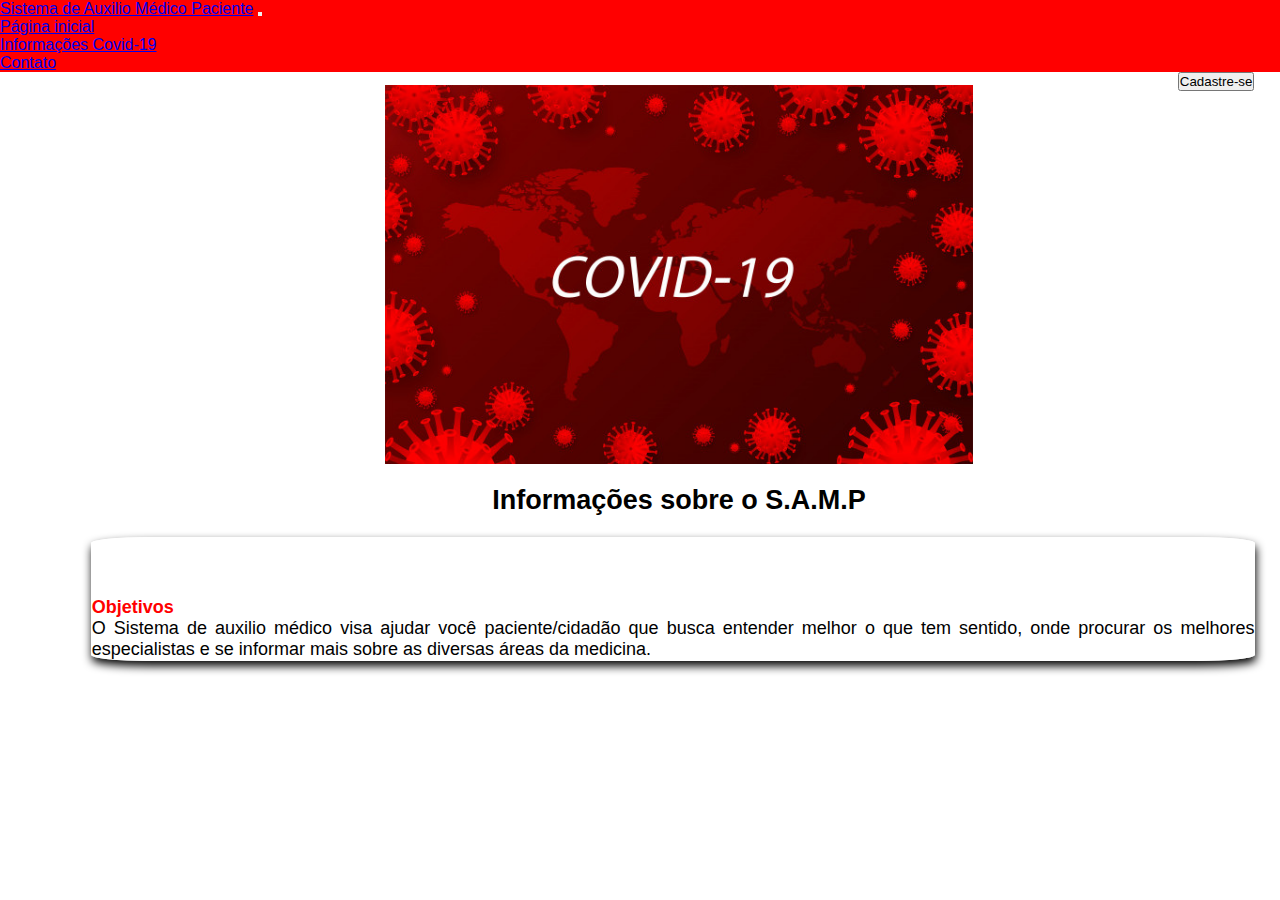
<file: S.A.M.P/html/index.html>
<!DOCTYPE html>
<html lang="pt-br">

<head>
	<title>Sistema de auxilio médico e paciente</title>
	<meta charset="utf-8">
	<script src="https://code.jquery.com/jquery-3.4.1.min.js"></script>
	<meta name="description" content="SISTEMA DE AUXILIO MEDICO PACIENTE">
	<meta name="keywords" content="Médico, paciente, facilidade,">
	<meta name="author" content="IFC">
	<meta http-equiv="refresh" content="300">
	<!-- Link do bootstrap -->
	<link href="https://cdn.jsdelivr.net/npm/bootstrap@5.1.1/dist/css/bootstrap.min.css" rel="stylesheet"
		integrity="sha384-F3w7mX95PdgyTmZZMECAngseQB83DfGTowi0iMjiWaeVhAn4FJkqJByhZMI3AhiU" crossorigin="anonymous">
	<script src="https://cdn.jsdelivr.net/npm/bootstrap@5.1.1/dist/js/bootstrap.bundle.min.js"
		integrity="sha384-/bQdsTh/da6pkI1MST/rWKFNjaCP5gBSY4sEBT38Q/9RBh9AH40zEOg7Hlq2THRZ"
		crossorigin="anonymous"></script>
	<!-- Link do jquerry -->
	<script src="https://code.jquery.com/jquery-3.6.0.min.js"
		integrity="sha256-/xUj+3OJU5yExlq6GSYGSHk7tPXikynS7ogEvDej/m4=" crossorigin="anonymous"></script>
	<!-- Icone de seguinga na aba -->
	<link rel="shortcut icon" type="image/x-icon" href="../img/covid-icone.png">
	<!-- Estilo padrão no site -->
	<link rel="stylesheet" type="text/css" href="../css/main.css">
	<!-- Estilo da página -->
	<link rel="stylesheet" type="text/css" href="../css/index.css">
	<!-- Link para o js -->
	<script src="../script/main.js"></script>
	<script src="../script/index.js"></script>
	<!-- Link para os icones -->
	<link href='https://unpkg.com/boxicons@2.0.9/css/boxicons.min.css' rel='stylesheet'>
</head>

<body>
	<nav class="navbar navbar-expand-lg navbar-dark ">
		<div class="container-fluid">
			<a class="navbar-brand" href="#">Sistema de Auxilio Médico Paciente</a>
			<button class="navbar-toggler" type="button" data-toggle="collapse" data-target="#navbarTogglerDemo02"
				aria-controls="navbarTogglerDemo02" aria-expanded="false" aria-label="Toggle navigation">
				<span class="navbar-toggler-icon"></span>
			</button>

			<div class="collapse navbar-collapse" id="navbarTogglerDemo02">
				<ul class="navbar-nav mr-auto mt-2 mt-lg-0">
					<li class="nav-item ">
						<a class="nav-link active" href="index.html">Página inicial</a>
					</li>
					<li class="nav-item">
						<a class="nav-link active" href="informacoes_covid.html">Informações Covid-19</a>
					</li>
					<li class="nav-item">
						<a class="nav-link" href="contato.html">Contato</a>
					</li>
				</ul>
				<div style="right: 2%;position: absolute;">
					<a href="cadastro.html"><button class="btn btn-outline-light ">Cadastre-se</button></a>
				</div>
			</div>
		</div>
	</nav>
	<!--Conteúdo página inicial-->
	<div class="estilo">
		<!--Imagem chamativa-->
		<img class="displayed" src="../img/img-home.jpg" alt="Imagem inicial">
		<br>
		<!--Informação sobre o conteúdo da página-->
		<h2>Informações sobre o S.A.M.P</h2><br>
		<!--Descrição do que o site faz-->
		<div class="container">
			<div class="row">
				<div class="col topico">
					<h4>Objetivos</h4>
					<p> O Sistema de auxilio médico visa ajudar você paciente/cidadão
						que busca entender melhor o que tem sentido, onde procurar os melhores especialistas
						e se informar mais sobre as diversas áreas da medicina.
					</p>
				</div>
				
			</div>
		</div>
		<br>
		

		

		<br>
	</div>
</body>

</html>
</file>
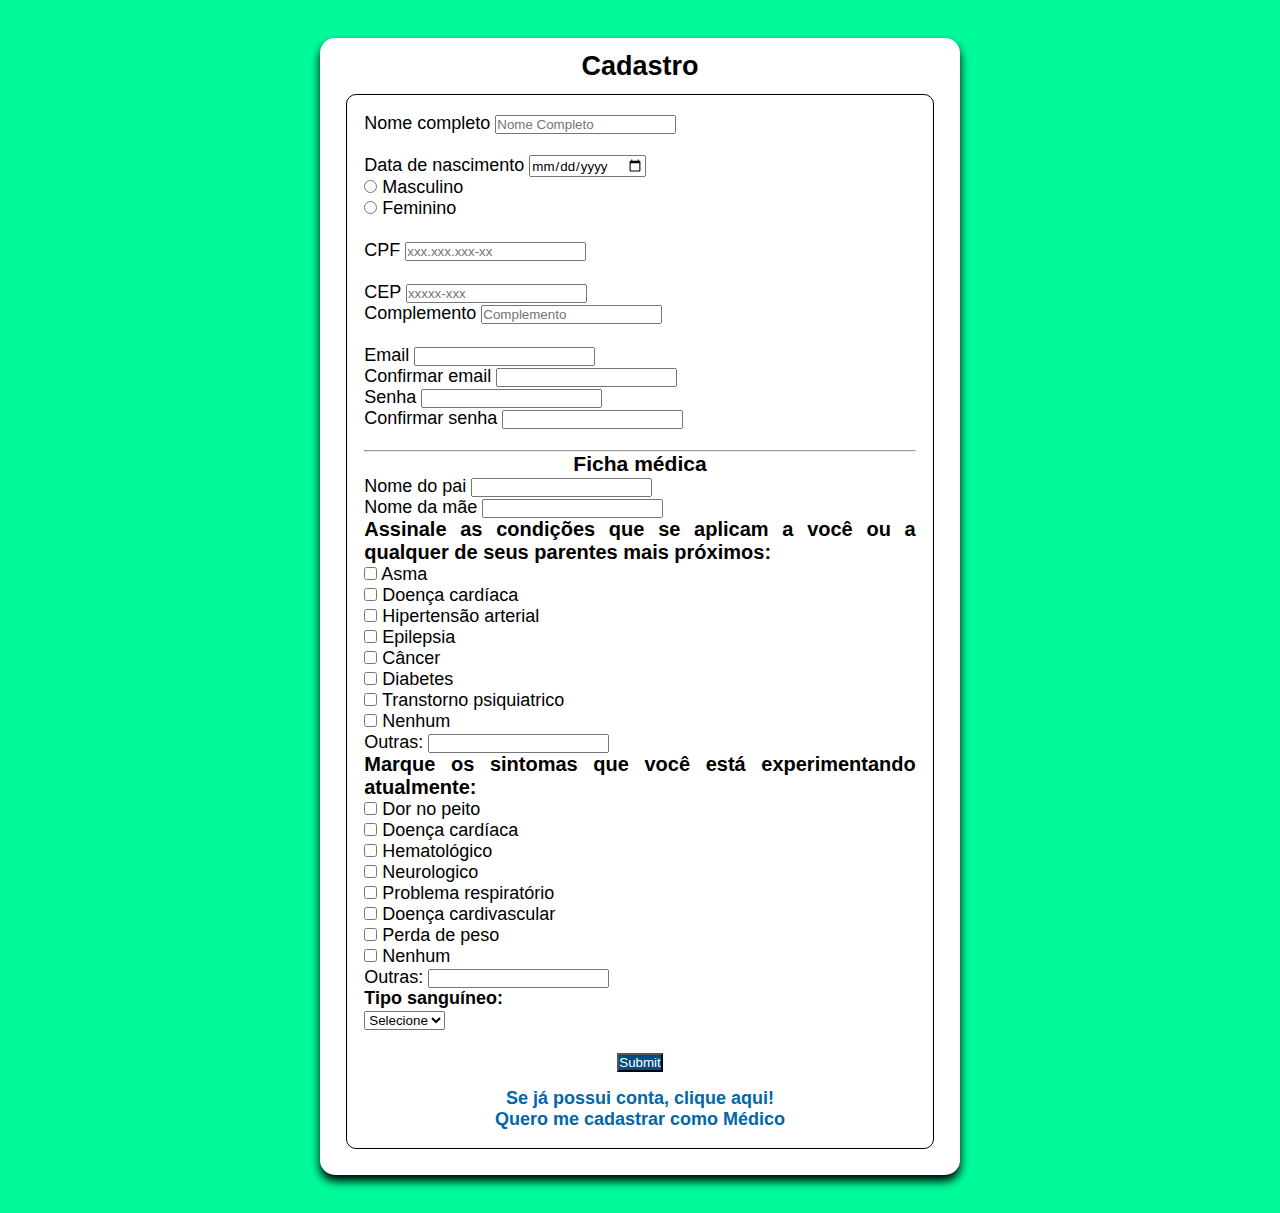
<file: S.A.M.P/html/cadastro.html>
<!DOCTYPE html>
<html lang="pt-br">

<head>
	<title>Cadastro Paciente</title>
	<meta charset="utf-8">
	<meta name="description" content="SISTEMA DE AUXILIO MEDICO PACIENTE">
	<meta name="keywords" content="Médico, paciente, facilidade,">
	<meta name="author" content="IFC">
	<meta http-equiv="refresh" content="300">
	<!-- Link do bootstrap -->
	<link href="https://cdn.jsdelivr.net/npm/bootstrap@5.0.2/dist/css/bootstrap.min.css" rel="stylesheet"
		integrity="sha384-EVSTQN3/azprG1Anm3QDgpJLIm9Nao0Yz1ztcQTwFspd3yD65VohhpuuCOmLASjC" crossorigin="anonymous">
	<script src="https://cdn.jsdelivr.net/npm/bootstrap@5.0.2/dist/js/bootstrap.bundle.min.js"
		integrity="sha384-MrcW6ZMFYlzcLA8Nl+NtUVF0sA7MsXsP1UyJoMp4YLEuNSfAP+JcXn/tWtIaxVXM"
		crossorigin="anonymous"></script>
	<!-- Link do jquerry -->
	<script src="https://code.jquery.com/jquery-3.6.0.min.js"
		integrity="sha256-/xUj+3OJU5yExlq6GSYGSHk7tPXikynS7ogEvDej/m4=" crossorigin="anonymous"></script>
	<!-- script do cadastro -->
	<script src="../script/cadastro.js"></script>
	<!-- Icone da página -->
	<link rel="shortcut icon" type="image/x-icon" href="../img/covid-icone.png">
	<!-- Estilo padrão -->
	<link rel="stylesheet" type="text/css" href="../css/main.css">
	<!-- Estilo único do cadastro -->
	<link rel="stylesheet" type="text/css" href="../css/cadastro.css">

</head>

<body class="fundo">
	<!-- Formulário de cadastro -->
	<div class="estilo-contato">
		<h2>Cadastro</h2>
		<!-- Inicio do formulário -->
		<!-- Classe que deixa bonito o sistema de validação -->
		<form id="meucadastro" autocomplete="off">
			<!-- Primeira Linha -->
			<div class="row">
				<!-- Input do nome -->
				<div class="input-group">
					<span class="input-group-text">Nome completo</span>
					<input type="text" name="NomeCompleto" class="form-control" id="inputNome"
						placeholder="Nome Completo" required>
				</div>
			</div>
			<br>
			<!-- Segunda linha -->
			<div class="row g-3">
				<!-- Primeira coluna -->
				<div class="col-7" style="margin-right: 6%;">
					<!-- Input da data de nascimento -->
					<div class="input-group">
						<span class="input-group-text">Data de nascimento</span>
						<input type="date" name="DtNascimento" class="form-control" required id="inputData">
					</div>
				</div>
				<!-- Segunda coluna -->
				<div class="col">
					<!-- Radios para escolher o genero da pessoa -->
					<div class="form-check form-check-inline">
						<input class="form-check-input" type="radio" name="genero" id="GeneroMasculino" value="M"
							required>
						<label class="form-check-label" for="GeneroMasculino">Masculino</label>
					</div>
					<div class="form-check form-check-inline">
						<input class="form-check-input" type="radio" name="genero" id="GeneroFeminino" value="F"
							required>
						<label class="form-check-label" for="GeneroFeminino">Feminino</label>
					</div>
				</div>
			</div>
			<br>
			<!-- Terceira linha -->
			<div class="row g-3">
				<!-- Primeira coluna -->
				<div class="col">
					<!-- Input do CPF -->
					<div class="input-group">
						<span class="input-group-text">CPF</span>
						<input type="text" name="cpf" aria-label="cpf" class="form-control" placeholder="xxx.xxx.xxx-xx"
							id="inputCpf" minlength="14" maxlength="14" required>
					</div>
					<span class="invalido invisivel" id="CpfErrado" style="margin-left: 0.5%;">CPF já está em uso</span>
				</div>
			</div>
			<br>
			<!-- Quarta linha -->
			<div class="row g-3">
				<!-- Primeira coluna -->
				<div class="col">
					<!-- Input do CEP -->
					<div class="input-group">
						<span class="input-group-text">CEP</span>
						<input type="text" class="form-control" id="inputCep" placeholder="xxxxx-xxx" minlength="9"
							maxlength="9" required>
					</div>
				</div>
				<!-- Segunda coluna -->
				<div class="col">
					<!-- Input do Complemento -->
					<div class="input-group">
						<span class="input-group-text">Complemento</span>
						<input type="text" class="form-control" id="inputComplemento" placeholder="Complemento">
					</div>
				</div>
			</div>
			<br>
			<!-- Quinta linha -->
			<div class="row g-3">
				<!-- Input do email -->
				<div class="col">
					<label for="inputEmail" class="form-label">Email</label>
					<input type="email" class="form-control" id="inputEmail" required>
				</div>
				<!-- Confirmação de email -->
				<div class="col">
					<label for="inputConfirEmail" class="form-label">Confirmar email</label>
					<input type="email" class="form-control" id="inputConfirEmail" required>
					<span class="invalido invisivel" id="EmailErrado">Email discordante</span>
				</div>
			</div>
			<!-- Sexta linha -->
			<div class="row g-3">
				<!-- Input de senha -->
				<div class="col">
					<label for="inputSenha" class="form-label">Senha</label>
					<input type="password" class="form-control" id="inputSenha" minlength="8" maxlength="18" required>
				</div>
				<!-- Confirmação de senha -->
				<div class="col">
					<label for="inputConfirSenha" class="form-label">Confirmar senha</label>
					<input type="password" class="form-control" id="inputConfirSenha" required>
					<span class="invalido invisivel" id="SenhaErrada">Senha discordante</span>
				</div>
			</div>
			<br>
			<!-- Ficha médica cadastral -->
			<hr>	
			<div class="row">
				<div class="col" style="text-align: center;">
					<h3>
						Ficha médica
					</h3>
				</div>
				<div class="row g-3">
					<!-- Nome do pai -->
					<div class="col">
						<label for="inputPai" class="form-label">Nome do pai</label>
						<input type="text" class="form-control" id="InputPai" >
					</div>
					<!-- Nome da mãe -->
					<div class="col">
						<label for="inputMãe" class="form-label">Nome da mãe</label>
						<input type="text" class="form-control" id="InputMae">
						<br>
					</div>

				</div>

				<form>
					<div class="row">
						<h5 style="font-size: 20px;">
							Assinale as condições que se aplicam a você ou a qualquer de seus parentes mais próximos:
						</h5>
						<div class="col">
							<input type="checkbox" id="Asma" name="Doenca" value="Asma">
							<label for="subscribeNews">Asma</label>
							<br>
							<input type="checkbox" id="Doença cardíaca" name="Doenca" value="Doença Cardíaca">
							<label for="subscribeNews">Doença cardíaca</label>
							<br>
							<input type="checkbox" id="Hipertensão arterial" name="Doenca" value="Hipertensão Arterial">
							<label for="subscribeNews">Hipertensão arterial</label>
							<br>
							<input type="checkbox" id="Epilepsia" name="Doenca" value="Epilepsia">
							<label for="subscribeNews">Epilepsia</label>
						</div>
						<div class="col">
							<input type="checkbox" id="Cancer" name="Doenca" value="Cancer">
							<label for="subscribeNews">Câncer</label>
							<br>
							<input type="checkbox" id="Diabete" name="Doenca" value="Diabete">
							<label for="subscribeNews">Diabetes</label>
							<br>
							<input type="checkbox" id="Transtorno psiquiatrico" name="Doenca" value="Transtorno Psiquiatrico">
							<label for="subscribeNews">Transtorno psiquiatrico</label>
							<br>
							<input type="checkbox" id="Nenhum" name="Doenca" value="Nenhum">
							<label for="subscribeNews">Nenhum</label>
							<br>
							<div class="input-group">
								<span class="input-group-text">Outras: </span>
								<input type="text" name="Doenca" class="form-control">
							</div>

						</div>
					</div>
					<div class="row">
						<h5 style="font-size: 20px;">
							Marque os sintomas que você está experimentando atualmente:
						</h5>
						<div class="col">
							<input type="checkbox" id="DorNoPeito" name="Sintomas" value="DorNoPeito">
							<label for="subscribeNews">Dor no peito</label>
							<br>
							<input type="checkbox" id="DoencaCardiaca" name="Sintomas" value="DoencaCardiaca">
							<label for="subscribeNews">Doença cardíaca</label>
							<br>
							<input type="checkbox" id="Hematologico" name="Sintomas" value="Hematologico">
							<label for="subscribeNews">Hematológico</label>
							<br>
							<input type="checkbox" id="Neurologico" name="Sintomas" value="Neutrologico">
							<label for="subscribeNews">Neurologico</label>
						</div>
						<div class="col">
							<input type="checkbox" id="ProblemaRespiratorio" name="Sintomas" value="ProblemaRespiratorio">
							<label for="subscribeNews">Problema respiratório</label>
							<br>
							<input type="checkbox" id="DoencaCardio" name="Sintomas" value="DoencaCardio">
							<label for="subscribeNews">Doença cardivascular</label>
							<br>
							<input type="checkbox" id="PerdaDePeso" name="Sintomas" value="PerdaDePeso">
							<label for="subscribeNews">Perda de peso</label>
							<br>
							<input type="checkbox" id="Nenhum" name="Sintomas" value="Nenhum">
							<label for="subscribeNews">Nenhum</label>
							<br>
							<div class="input-group">
								<span class="input-group-text">Outras: </span>
								<input type="text" name="Sintomas" class="form-control" id="inputNome">
							</div>
						</div>
					</div>
					<div class="row">
						<div class="col">
							<label><b>Tipo sanguíneo:</b></label>
							<br>
							<select class="form-select" aria-label="Disabled select example" Id = "Tipo_Sanguineo">
								<option value="none">Selecione</option>
								<option value="a+">A+</option>
								<option value="a-">A-</option>
								<option value="b+">B+</option>
								<option value="b-">B-</option>
								<option value="ab+">AB+</option>
								<option value="ab-">AB-</option>
								<option value="o+">O+</option>
								<option value="o-">O-</option>
							</select>
						</div>

				</form>
			</div>
			<br>
			<!--Opção de fazer login se já for cadastrado-->
			<div class="row g-3">
				<div style="text-align: center;">
					<input type="submit" class="btn btn-site" id="verificacao" style="margin-bottom: 3%;">
					<p><a href="index.html">se já possui conta, clique aqui!</a></p>
					<p><a href="cadastro_medico.html">Quero me cadastrar como Médico</a></p>
				</div>
			</div>
		</form>
	</div>
</body>

</html>
</file>
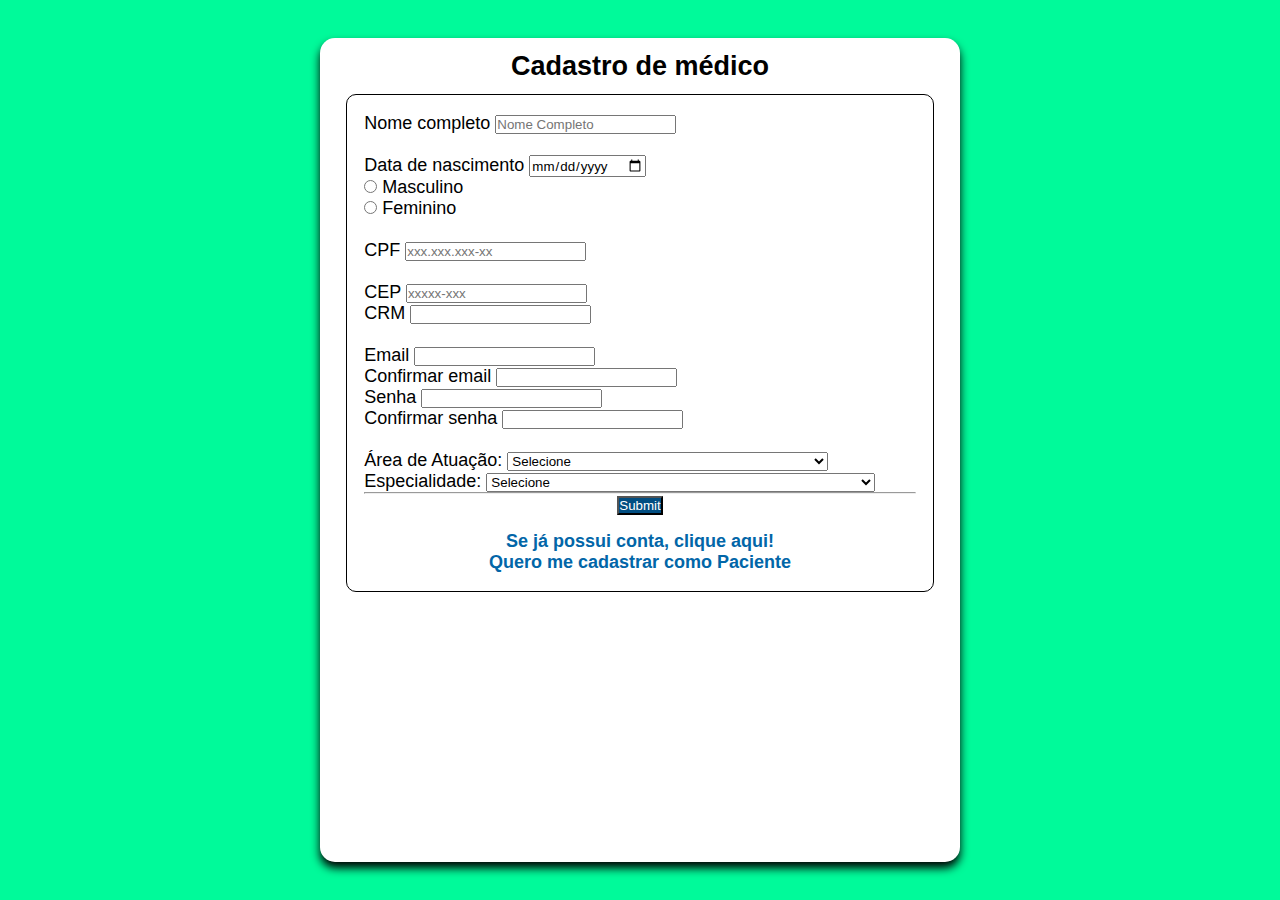
<file: S.A.M.P/html/cadastro_medico.html>
<!DOCTYPE html>
<html lang="pt-br">

<head>
	<title>Cadastro Médico</title>
	<meta charset="utf-8">
	<meta name="description" content="SISTEMA DE AUXILIO MEDICO PACIENTE">
	<meta name="keywords" content="Médico, paciente, facilidade,">
	<meta name="author" content="IFC">
	<meta http-equiv="refresh" content="300">
	<!-- Link do bootstrap -->
	<link href="https://cdn.jsdelivr.net/npm/bootstrap@5.0.2/dist/css/bootstrap.min.css" rel="stylesheet"
		integrity="sha384-EVSTQN3/azprG1Anm3QDgpJLIm9Nao0Yz1ztcQTwFspd3yD65VohhpuuCOmLASjC" crossorigin="anonymous">
	<script src="https://cdn.jsdelivr.net/npm/bootstrap@5.0.2/dist/js/bootstrap.bundle.min.js"
		integrity="sha384-MrcW6ZMFYlzcLA8Nl+NtUVF0sA7MsXsP1UyJoMp4YLEuNSfAP+JcXn/tWtIaxVXM"
		crossorigin="anonymous"></script>
	<!-- Link do jquerry -->
	<script src="https://code.jquery.com/jquery-3.6.0.min.js"
		integrity="sha256-/xUj+3OJU5yExlq6GSYGSHk7tPXikynS7ogEvDej/m4=" crossorigin="anonymous"></script>
	<!-- script do cadastro -->
	<script src="../script/cadastro_med.js"></script>
	<!-- Icone da página -->
	<link rel="shortcut icon" type="image/x-icon" href="../img/covid-icone.png">
	<!-- Estilo padrão -->
	<link rel="stylesheet" type="text/css" href="../css/main.css">
	<!-- Estilo único do cadastro -->
	<link rel="stylesheet" type="text/css" href="../css/cadastro.css">

</head>

<body class="fundo">
	<!-- Formulário de cadastro -->
	<div class="estilo-contato">
		<h2>Cadastro de médico</h2>
		<!-- Inicio do formulário -->
		<!-- Classe que deixa bonito o sistema de validação -->
		<form id="meucadastro" autocomplete="off">
			<!-- Primeira Linha -->
			<div class="row">
				<!-- Input do nome -->
				<div class="input-group">
					<span class="input-group-text">Nome completo</span>
					<input type="text" name="NomeCompleto" class="form-control" id="inputNome"
						placeholder="Nome Completo" required>
				</div>
			</div>
			<br>
			<!-- Segunda linha -->
			<div class="row g-3">
				<!-- Primeira coluna -->
				<div class="col-7" style="margin-right: 6%;">
					<!-- Input da data de nascimento -->
					<div class="input-group">
						<span class="input-group-text">Data de nascimento</span>
						<input type="date" name="DtNascimento" class="form-control" required id="inputData">
					</div>
				</div>
				<!-- Segunda coluna -->
				<div class="col">
					<!-- Radios para escolher o genero da pessoa -->
					<div class="form-check form-check-inline">
						<input class="form-check-input" type="radio" name="genero" id="GeneroMasculino" value="M"
							required>
						<label class="form-check-label" for="GeneroMasculino">Masculino</label>
					</div>
					<div class="form-check form-check-inline">
						<input class="form-check-input" type="radio" name="genero" id="GeneroFeminino" value="F"
							required>
						<label class="form-check-label" for="GeneroFeminino">Feminino</label>
					</div>
				</div>
			</div>
			<br>
			<!-- Terceira linha -->
			<div class="row g-3">
				<!-- Primeira coluna -->
				<div class="col">
					<!-- Input do CPF -->
					<div class="input-group">
						<span class="input-group-text">CPF</span>
						<input type="text" name="cpf" aria-label="cpf" class="form-control" placeholder="xxx.xxx.xxx-xx"
							id="inputCpf" minlength="14" maxlength="14" required>
					</div>
					<span class="invalido invisivel" id="CpfErrado" style="margin-left: 0.5%;">CPF já está em uso</span>
				</div>
			</div>
			<br>
			<!-- Quarta linha -->
			<div class="row g-3">
				<!-- Primeira coluna -->
				<div class="col">
					<!-- Input do CEP -->
					<div class="input-group">
						<span class="input-group-text">CEP</span>
						<input type="text" class="form-control" id="inputCep" placeholder="xxxxx-xxx" minlength="9"
							maxlength="9" required>
					</div>
				</div>
				<!-- Segunda coluna -->
				<div class="col">
					<!-- Input do CRM -->
					<div class="input-group">
						<span class="input-group-text">CRM</span>
						<input type="text" class="form-control" id="inputCRM">
					</div>
				</div>
			</div>
			<br>

			<!-- Quinta linha -->
			<div class="row g-3">
				<!-- Input do email -->
				<div class="col">
					<label for="inputEmail" class="form-label">Email</label>
					<input type="email" class="form-control" id="inputEmail" required>
				</div>
				<!-- Confirmação de email -->
				<div class="col">
					<label for="inputConfirEmail" class="form-label">Confirmar email</label>
					<input type="email" class="form-control" id="inputConfirEmail" required>
					<span class="invalido invisivel" id="EmailErrado">Email discordante</span>
				</div>
			</div>
			<!-- Sexta linha -->
			<div class="row g-3">
				<!-- Input de senha -->
				<div class="col">
					<label for="inputSenha" class="form-label">Senha</label>
					<input type="password" class="form-control" id="inputSenha" minlength="8" maxlength="18" required>
				</div>
				<!-- Confirmação de senha -->
				<div class="col">
					<label for="inputConfirSenha" class="form-label">Confirmar senha</label>
					<input type="password" class="form-control" id="inputConfirSenha" required>
					<span class="invalido invisivel" id="SenhaErrada">Senha discordante</span>
				</div>
			</div>
			<br>
			<div class="row">
				<div class="col">
					<label>Área de Atuação: </label>
					<select class="form-select" aria-label="Disabled select example" id = "Area_Atuacao">
						<option value="">Selecione</option>
						<option value="2">Administração Hospitalar</option>
						<option value="1">Administração em Saúde</option>
						<option value="81">Adolescência</option>
						<option value="3">Alergia e Imunologia Pediátrica</option>
						<option value="4">Andrologia</option>
						<option value="66">Angiorradiologia e Cirurgia Endovascular</option>
						<option value="63">Atendimento ao Queimado</option>
						<option value="75">Biologia Molecular</option>
						<option value="76">Bioquímica</option>
						<option value="5">Cardiologia Pediátrica</option>
						<option value="104">Cirurgia Bariátrica</option>
						<option value="6">Cirurgia Crânio-Maxilo-Facial</option>
						<option value="9">Cirurgia Dermatológica</option>
						<option value="15">Cirurgia Oncológica</option>
						<option value="16">Cirurgia Videolaparoscópica</option>
						<option value="8">Cirurgia da Coluna</option>
						<option value="7">Cirurgia da Mão</option>
						<option value="74">Cirurgia de Cabeça e Pescoço</option>
						<option value="10">Cirurgia do Joelho</option>
						<option value="11">Cirurgia do Ombro</option>
						<option value="12">Cirurgia do Pé</option>
						<option value="13">Cirurgia do Quadril</option>
						<option value="14">Cirurgia do Trauma</option>
						<option value="17">Citopatologia</option>
						<option value="18">Colonoscopia</option>
						<option value="19">Cosmiatria</option>
						<option value="20">Densitometria Óssea</option>
						<option value="21">Dor</option>
						<option value="22">Ecocardiografia</option>
						<option value="82">Ecocardiografia Pediátrica</option>
						<option value="67">Ecografia Vascular com DOPPLER</option>
						<option value="78">Eletrencefalografia</option>
						<option value="68">Eletrofisiologia Clínica Invasiva</option>
						<option value="77">Eletroneuromiografia</option>
						<option value="106">Emergência Pediátrica</option>
						<option value="23">Endocrinologia Pediátrica</option>
						<option value="24">Endoscopia Digestiva</option>
						<option value="69">Endoscopia Ginecológica</option>
						<option value="25">Endoscopia Respiratória</option>
						<option value="26">Epidemiologia</option>
						<option value="70">Ergometria</option>
						<option value="107">Estimulação Cardíaca Eletrônica Implantável</option>
						<option value="27">Foniatria</option>
						<option value="28">Gastroenterologia Pediátrica</option>
						<option value="29">Hansenologia</option>
						<option value="30">Hematologia e Hemoterapia Pediátrica</option>
						<option value="31">Hemodinâmica e Cardiologia Intervencionista</option>
						<option value="83">Hemodinâmica/Cardiol. Intervencionista Pediátrica</option>
						<option value="32">Hepatologia</option>
						<option value="84">Histeroscopia</option>
						<option value="33">Histopatologia</option>
						<option value="34">Infectologia Hospitalar</option>
						<option value="35">Infectologia Pediátrica</option>
						<option value="85">Laparoscopia</option>
						<option value="86">Mamografia</option>
						<option value="91">Medicina Aeroespacial</option>
						<option value="37">Medicina Fetal</option>
						<option value="38">Medicina Intensiva Neonatal</option>
						<option value="39">Medicina Intensiva Pediátrica</option>
						<option value="101">Medicina Paliativa</option>
						<option value="40">Medicina Sanitária</option>
						<option value="102">Medicina Tropical</option>
						<option value="71">Medicina de Urgência</option>
						<option value="36">Medicina do Adolescente</option>
						<option value="100">Medicina do Sono</option>
						<option value="41">Nefrologia Pediátrica</option>
						<option value="42">Neonatologia</option>
						<option value="43">Neurofisiologia Clínica</option>
						<option value="44">Neurologia Pediátrica</option>
						<option value="45">Neurorradiologia</option>
						<option value="87">Neurorradiologia Diagnóstica</option>
						<option value="88">Neurorradiologia Terapêutica</option>
						<option value="46">Nutrição Parenteral e Enteral</option>
						<option value="72">Nutrição Parenteral e Enteral Pediátrica</option>
						<option value="47">Nutrologia Pediátrica</option>
						<option value="48">Oncologia Clínica</option>
						<option value="49">Oncologia Pediátrica</option>
						<option value="50">Ortopedia Pediátrica</option>
						<option value="51">Pediatria Preventiva e Social</option>
						<option value="92">Perícia Médica</option>
						<option value="52">Pneumologia Pediátrica</option>
						<option value="80">Polissonografia</option>
						<option value="79">Potenciais Evocados</option>
						<option value="53">Psicogeriatria</option>
						<option value="54">Psicoterapia</option>
						<option value="56">Psiquiatria Forense</option>
						<option value="55">Psiquiatria da Infância e da Adolescência</option>
						<option value="57">Radiologia Intervencionista e Angiorradiologia</option>
						<option value="105">Reprodução Assistida</option>
						<option value="58">Reprodução Humana</option>
						<option value="59">Ressonância Magnética</option>
						<option value="60">Reumatologia Pediátrica</option>
						<option value="62">Sexologia</option>
						<option value="103">Toxicologia Médica</option>
						<option value="90">Transplante de medula óssea</option>
						<option value="89">Tratamento da Dor</option>
						<option value="64">Ultrassonografia</option>
						<option value="73">Ultrassonografia Geral</option>
						<option value="65">Ultrassonografia em ginecologia e obstetrícia</option>
					</select>
				</div>
				<div class="col">
					<label>Especialidade: </label>
					<select class="form-select" aria-label="Disabled select example" id = "Especialidade">
						<option value="">Selecione</option>
						<option value="66">ACUPUNTURA</option>
						<option value="97">ADMINISTRAÇÃO EM SAÚDE</option>
						<option value="1">ADMINISTRAÇÃO HOSPITALAR</option>
						<option value="2">ALERGIA E IMUNOLOGIA</option>
						<option value="98">ALERGIA E IMUNOPATOLOGIA</option>
						<option value="84">ANATOMIA PATOLÓGICA</option>
						<option value="3">ANESTESIOLOGIA</option>
						<option value="4">ANGIOLOGIA</option>
						<option value="67">ANGIOLOGIA E CIRURGIA VASCULAR</option>
						<option value="5">BRONCOESOFAGOLOGIA</option>
						<option value="6">CANCEROLOGIA</option>
						<option value="80">CANCEROLOGIA/CANCEROLOGIA CIRÚRGICA</option>
						<option value="81">CANCEROLOGIA/CANCEROLOGIA PEDIÁTRICA</option>
						<option value="7">CARDIOLOGIA</option>
						<option value="8">CIRURGIA CARDIOVASCULAR</option>
						<option value="10">CIRURGIA DA MÃO</option>
						<option value="9">CIRURGIA DE CABEÇA E PESCOÇO</option>
						<option value="99">CIRURGIA DIGESTIVA</option>
						<option value="11">CIRURGIA DO APARELHO DIGESTIVO</option>
						<option value="85">CIRURGIA DO TRAUMA</option>
						<option value="86">CIRURGIA GASTROENTEROLÓGICA</option>
						<option value="12">CIRURGIA GERAL</option>
						<option value="87">CIRURGIA ONCOLÓGICA</option>
						<option value="13">CIRURGIA PEDIÁTRICA</option>
						<option value="14">CIRURGIA PLÁSTICA</option>
						<option value="15">CIRURGIA TORÁCICA</option>
						<option value="110">CIRURGIA TORÁXICA</option>
						<option value="16">CIRURGIA VASCULAR</option>
						<option value="88">CIRURGIA VASCULAR PERIFÉRICA</option>
						<option value="17">CITOPATOLOGIA</option>
						<option value="68">CLÍNICA MÉDICA</option>
						<option value="69">COLOPROCTOLOGIA</option>
						<option value="260">DENSITOMETRIA ÓSSEA</option>
						<option value="18">DERMATOLOGIA</option>
						<option value="83">DIAGNÓSTICO POR IMAGEM</option>
						<option value="89">DOENÇAS INFECCIOSAS E PARASITÁRIAS</option>
						<option value="19">ELETROENCEFALOGRAFIA</option>
						<option value="70">ENDOCRINOLOGIA</option>
						<option value="20">ENDOCRINOLOGIA E METABOLOGIA</option>
						<option value="82">ENDOSCOPIA</option>
						<option value="21">ENDOSCOPIA DIGESTIVA</option>
						<option value="109">ENDOSCOPIA PERORAL</option>
						<option value="101">ENDOSCOPIA PERORAL VIAS AÉREAS</option>
						<option value="22">FISIATRIA</option>
						<option value="23">FONIATRIA</option>
						<option value="24">GASTROENTEROLOGIA</option>
						<option value="25">GENÉTICA CLÍNICA</option>
						<option value="108">GENÉTICA LABORATORIAL</option>
						<option value="71">GENÉTICA MÉDICA</option>
						<option value="26">GERIATRIA</option>
						<option value="90">GERIATRIA E GERONTOLOGIA</option>
						<option value="27">GINECOLOGIA</option>
						<option value="72">GINECOLOGIA E OBSTETRÍCIA</option>
						<option value="28">HANSENOLOGIA</option>
						<option value="29">HEMATOLOGIA</option>
						<option value="73">HEMATOLOGIA E HEMOTERAPIA</option>
						<option value="30">HEMOTERAPIA</option>
						<option value="102">HEPATOLOGIA</option>
						<option value="31">HOMEOPATIA</option>
						<option value="91">IMUNOLOGIA CLÍNICA</option>
						<option value="32">INFECTOLOGIA</option>
						<option value="92">INFORMÁTICA MÉDICA</option>
						<option value="33">MASTOLOGIA</option>
						<option value="261">MEDICINA DE EMERGÊNCIA</option>
						<option value="74">MEDICINA DE FAMÍLIA E COMUNIDADE</option>
						<option value="35">MEDICINA DE TRÁFEGO</option>
						<option value="93">MEDICINA DO ADOLESCENTE</option>
						<option value="103">MEDICINA DO ESPORTE</option>
						<option value="34">MEDICINA DO TRABALHO</option>
						<option value="36">MEDICINA ESPORTIVA</option>
						<option value="75">MEDICINA FÍSICA E REABILITAÇÃO</option>
						<option value="37">MEDICINA GERAL COMUNITÁRIA</option>
						<option value="38">MEDICINA INTENSIVA</option>
						<option value="39">MEDICINA INTERNA OU CLÍNICA MÉDICA</option>
						<option value="40">MEDICINA LEGAL</option>
						<option value="259">MEDICINA LEGAL E PERÍCIA MÉDICA</option>
						<option value="41">MEDICINA NUCLEAR</option>
						<option value="76">MEDICINA PREVENTIVA E SOCIAL</option>
						<option value="42">MEDICINA SANITÁRIA</option>
						<option value="43">NEFROLOGIA</option>
						<option value="44">NEUROCIRURGIA</option>
						<option value="45">NEUROFISIOLOGIA CLÍNICA</option>
						<option value="46">NEUROLOGIA</option>
						<option value="47">NEUROLOGIA PEDIÁTRICA</option>
						<option value="94">NEUROPEDIATRIA</option>
						<option value="104">NUTRIÇÃO PARENTERAL E ENTERAL</option>
						<option value="48">NUTROLOGIA</option>
						<option value="49">OBSTETRÍCIA</option>
						<option value="50">OFTALMOLOGIA</option>
						<option value="95">ONCOLOGIA</option>
						<option value="79">ONCOLOGIA CLÍNICA</option>
						<option value="51">ORTOPEDIA E TRAUMATOLOGIA</option>
						<option value="52">OTORRINOLARINGOLOGIA</option>
						<option value="53">PATOLOGIA</option>
						<option value="54">PATOLOGIA CLÍNICA</option>
						<option value="77">PATOLOGIA CLÍNICA/MEDICINA LABORATORIAL</option>
						<option value="55">PEDIATRIA</option>
						<option value="56">PNEUMOLOGIA</option>
						<option value="105">PNEUMOLOGIA E TISIOLOGIA</option>
						<option value="57">PROCTOLOGIA</option>
						<option value="58">PSIQUIATRIA</option>
						<option value="96">PSIQUIATRIA INFANTIL</option>
						<option value="106">RADIODIAGNÓSTICO</option>
						<option value="59">RADIOLOGIA</option>
						<option value="78">RADIOLOGIA E DIAGNÓSTICO POR IMAGEM</option>
						<option value="60">RADIOTERAPIA</option>
						<option value="61">REUMATOLOGIA</option>
						<option value="62">SEXOLOGIA</option>
						<option value="63">TERAPIA INTENSIVA</option>
						<option value="257">TERAPIA INTENSIVA PEDIÁTRICA</option>
						<option value="64">TISIOLOGIA</option>
						<option value="258">TOCO-GINECOLOGIA</option>
						<option value="107">ULTRASSONOGRAFIA</option>
						<option value="256">ULTRASSONOGRAFIA EM GINECOLOGIA E OBSTETRÍCIA</option>
						<option value="255">ULTRASSONOGRAFIA GERAL</option>
						<option value="65">UROLOGIA</option>
					</select>
				</div>
			</div>
			<!-- Ficha médica cadastral -->
			<hr>
			<div class="row">
				<!--Opção de fazer login se já for cadastrado-->
				<div class="row g-3">
					<div style="text-align: center;">
						<input type="submit" class="btn btn-site" id="verificacao" style="margin-bottom: 3%;">
						<p><a href="index.html">se já possui conta, clique aqui!</a></p>
						<p><a href="cadastro.html">Quero me cadastrar como Paciente</a></p>
					</div>
				</div>
		</form>
	</div>
</body>

</html>
</file>
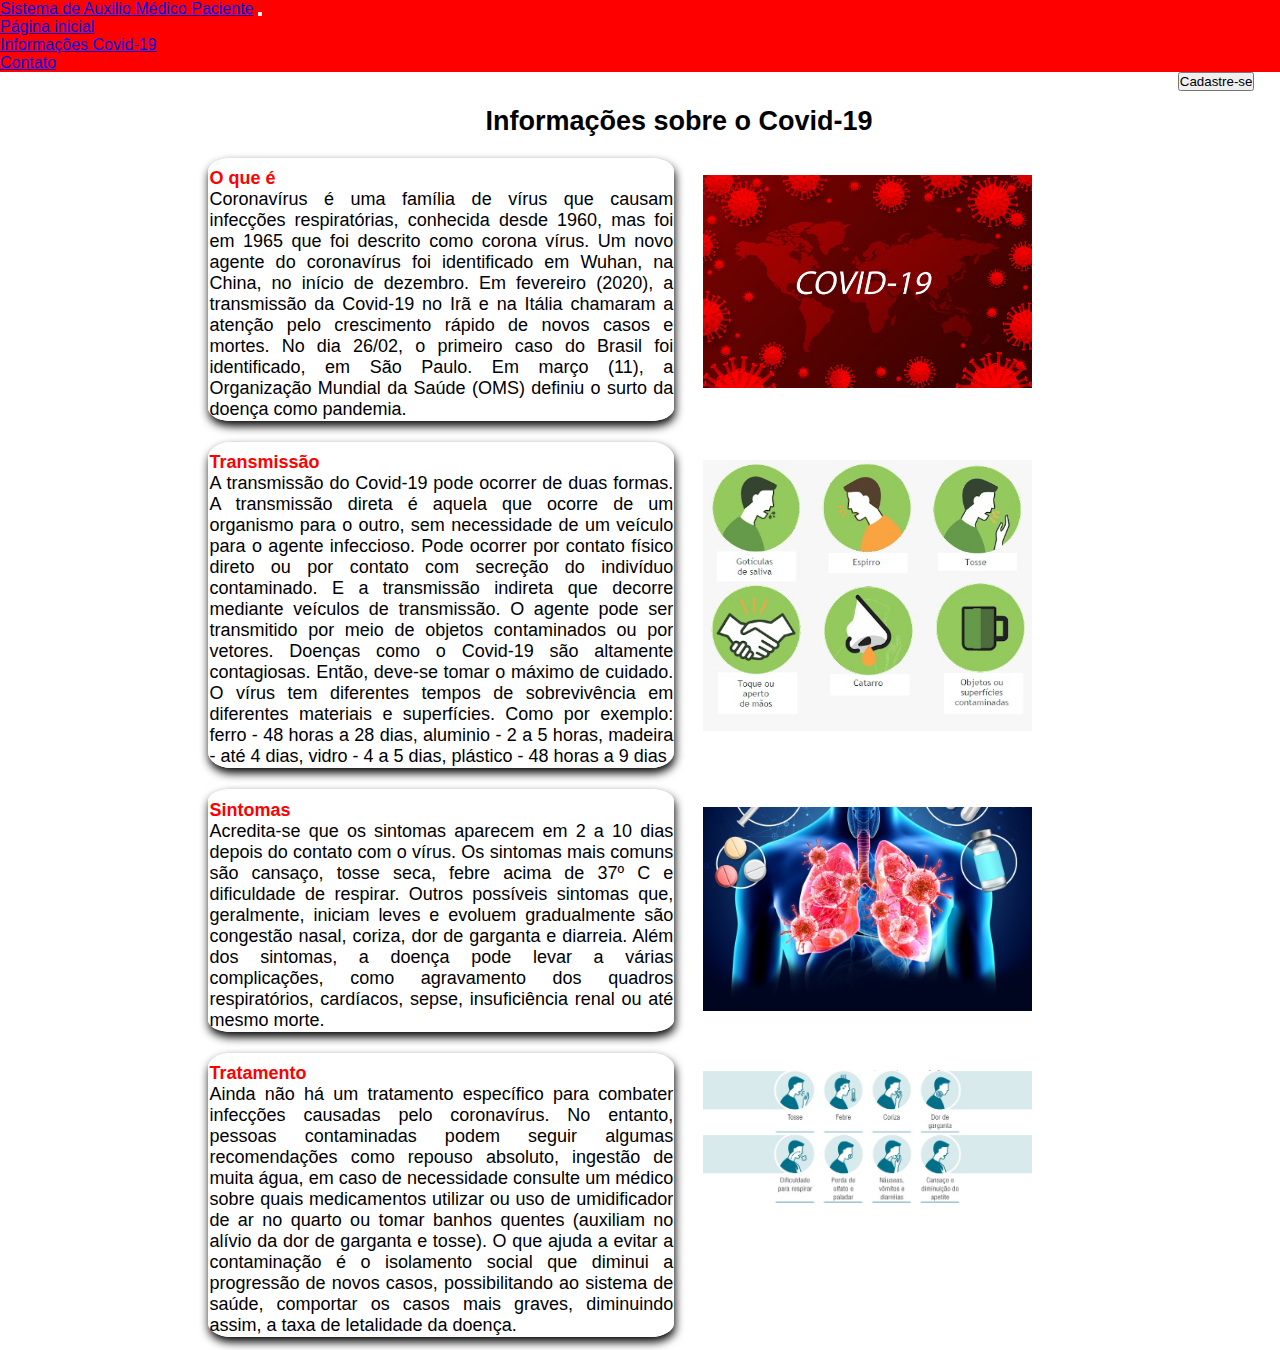
<file: S.A.M.P/html/informacoes_covid.html>
<!DOCTYPE html>
<html lang="pt-br">

<head>
	<title>Sistema de auxilio médico e paciente</title>
	<meta charset="utf-8">
	<script src="https://code.jquery.com/jquery-3.4.1.min.js"></script>
	<meta name="description" content="SISTEMA DE AUXILIO MEDICO PACIENTE">
	<meta name="keywords" content="Médico, paciente, facilidade,">
	<meta name="author" content="IFC">
	<meta http-equiv="refresh" content="300">
	<!-- Link do bootstrap -->
	<link href="https://cdn.jsdelivr.net/npm/bootstrap@5.1.1/dist/css/bootstrap.min.css" rel="stylesheet"
		integrity="sha384-F3w7mX95PdgyTmZZMECAngseQB83DfGTowi0iMjiWaeVhAn4FJkqJByhZMI3AhiU" crossorigin="anonymous">
	<script src="https://cdn.jsdelivr.net/npm/bootstrap@5.1.1/dist/js/bootstrap.bundle.min.js"
		integrity="sha384-/bQdsTh/da6pkI1MST/rWKFNjaCP5gBSY4sEBT38Q/9RBh9AH40zEOg7Hlq2THRZ"
		crossorigin="anonymous"></script>
	<!-- Link do jquerry -->
	<script src="https://code.jquery.com/jquery-3.6.0.min.js"
		integrity="sha256-/xUj+3OJU5yExlq6GSYGSHk7tPXikynS7ogEvDej/m4=" crossorigin="anonymous"></script>
	<!-- Icone de seguinga na aba -->
	<link rel="shortcut icon" type="image/x-icon" href="../img/covid-icone.png">
	<!-- Estilo padrão no site -->
	<link rel="stylesheet" type="text/css" href="../css/main.css">
	<!-- Estilo da página -->
	<link rel="stylesheet" type="text/css" href="../css/informacoes_covid.css">
	<!-- Link para o js -->
	<script src="../script/main.js"></script>
	<script src="../script/index.js"></script>
	<!-- Link para os icones -->
	<link href='https://unpkg.com/boxicons@2.0.9/css/boxicons.min.css' rel='stylesheet'>
</head>

<body>
	<nav class="navbar navbar-expand-lg navbar-dark ">
		<div class="container-fluid">
			<a class="navbar-brand" href="#">Sistema de Auxilio Médico Paciente</a>
			<button class="navbar-toggler" type="button" data-toggle="collapse" data-target="#navbarTogglerDemo02"
				aria-controls="navbarTogglerDemo02" aria-expanded="false" aria-label="Toggle navigation">
				<span class="navbar-toggler-icon"></span>
			</button>

			<div class="collapse navbar-collapse" id="navbarTogglerDemo02">
				<ul class="navbar-nav mr-auto mt-2 mt-lg-0">
					<li class="nav-item ">
						<a class="nav-link active" href="index.html">Página inicial</a>
					</li>
					<li class="nav-item">
						<a class="nav-link" href="informacoes_covid.html">Informações Covid-19</a>
					</li>
					<li class="nav-item">
						<a class="nav-link" href="#">Contato</a>
					</li>
				</ul>
				<div style="right: 2%;position: absolute;">
					<a href="cadastro.html"><button class="btn btn-outline-light ">Cadastre-se</button></a>
				</div>
			</div>
		</div>
	</nav>
	<!--Conteúdo página inicial-->
	<div class="estilo">
		<br>
		<!--Informação sobre o conteúdo da página-->
		<h2>Informações sobre o Covid-19</h2><br>
		<!--Imagem chamativa-->
		<img class="displayed" src="../img/img-home.jpg" alt="Imagem covid">
		<!--Descrição do que é o covid-->
		<div class="container">
			<div class="row">	
				<div class="col topico">
					<h4>O que é</h4>
					<p> Coronavírus é uma família de vírus que causam infecções respiratórias, conhecida desde 1960, mas foi em 1965 que foi descrito como corona vírus. Um novo agente do coronavírus foi identificado em Wuhan, na China, no início de dezembro. Em fevereiro (2020), a transmissão da Covid-19 no Irã e na Itália chamaram a atenção pelo crescimento rápido de novos casos e mortes. No dia 26/02, o primeiro caso do Brasil foi identificado, em São Paulo. Em março (11), a Organização Mundial da Saúde (OMS) definiu o surto da doença como pandemia.
					</p>
				</div>
			</div>
		</div>
		<br>
		<!--Imagem chamativa-->
		<img class="displayed" src="../img/transmissão.jpeg" alt="Imagem transmissão">
		<!--Descrição da tranmissão do covid-->
		<div class="container">
			<div class="row">
				<div class="col topico">
					<h4>Transmissão</h4>
					<p> A transmissão do Covid-19 pode ocorrer de duas formas. A transmissão direta é aquela que ocorre de um organismo para o outro, sem necessidade de um veículo para o agente infeccioso. Pode ocorrer por contato físico direto ou por contato com secreção do indivíduo contaminado. E a transmissão indireta que decorre mediante veículos de transmissão. O agente pode ser transmitido por meio de objetos contaminados ou por vetores. Doenças como o Covid-19 são altamente contagiosas. Então, deve-se tomar o máximo de cuidado.
					O vírus tem diferentes tempos de sobrevivência em diferentes materiais e superfícies. Como por exemplo: ferro - 48 horas a 28 dias, aluminio - 2 a 5 horas, madeira - até 4 dias, vidro - 4 a 5 dias, plástico - 48 horas a 9 dias
					</p>
				</div>
			</div>
		</div>
		<br>
		<!--Imagem chamativa-->
		<img class="displayed" src="../img/sintomas.jpeg" alt="Imagem sintomas">
		<!--Descrição dos sintomas do covid-->
		<div class="container">
			<div class="row">
				<div class="col topico">
					<h4>Sintomas</h4>
					<p> Acredita-se que os sintomas aparecem em 2 a 10 dias depois do contato com o vírus. Os sintomas mais comuns são cansaço, tosse seca, febre acima de 37º C e dificuldade de respirar. Outros possíveis sintomas que, geralmente, iniciam leves e evoluem gradualmente são congestão nasal, coriza, dor de garganta e diarreia. Além dos sintomas, a doença pode levar a várias complicações, como agravamento dos quadros respiratórios, cardíacos, sepse, insuficiência renal ou até mesmo morte.
					</p>
				</div>
			</div>
		</div>
		<br>
		<!--Imagem chamativa-->
		<img class="displayed" src="../img/tratamento.jpeg" alt="Imagem tratamento">
		<!--Descrição do tratamento do covid-->
		<div class="container">
			<div class="row">
				<div class="col topico">
					<h4>Tratamento</h4>
					<p> Ainda não há um tratamento específico para combater infecções causadas pelo coronavírus. No entanto, pessoas contaminadas podem seguir algumas recomendações como repouso absoluto, ingestão de muita água, em caso de necessidade consulte um médico sobre quais medicamentos utilizar ou uso de umidificador de ar no quarto ou tomar banhos quentes (auxiliam no alívio da dor de garganta e tosse). O que ajuda a evitar a contaminação é o isolamento social que diminui a progressão de novos casos, possibilitando ao sistema de saúde, comportar os casos mais graves, diminuindo assim, a taxa de letalidade da doença.
					</p>
				</div>
			</div>
		</div>

	</div>
</body>

</html>
</file>
<file: S.A.M.P/css/main.css>
/*Estilizando todas as tags*/
*{
	font-family: 'arial';
	margin: 0;
	padding: 0;
	scroll-behavior: smooth;
	box-sizing: border-box;
}
nav{
	background-color: #FF0000;
}


/*Estilizado a tag body*/
body{
	position: relative;
	min-height: 100vh;
	width: 100%;
	overflow: auto;
}

/* Posicionando o botão de login */
.login #log_in{
	position: absolute;
	left: 46%;
	bottom: 5px;
	min-width: 50px;
	line-height: 50px;
	font-size: 25px;
	border-radius: 12px;
	transform: translateX(-50%);
	text-align: center;
}


/* Estilizando os botões de cadastro */
.btn-site{
	background-color: #014d81;
	color: white;
	transition: 0.5s;
}
.btn-site:hover{
	background-color: #0266A8;
	color: white;
}
/* Estilizando a mensagem de login incorreto */
#LoginIncorreto{
	color: red;
}
/* Classe que torna objetos invisiveis */
.invisivel{
	display: none;
}
/* Classe onde fica todo o conteúdo da página */
.estilo{
	position: relative;
	left: 78px;
	width: calc(100% - 78px);
	height: 100%;
	padding: 1%;
	font-size: 18px;
	text-align: justify;
	transition: all 0.5s ease;
	z-index: 0;
}
/* Estilizando a tag h1 */
.estilo h1{
	color: #0266A8;
	text-align: center;
	font-weight: bolder;
}
/* Formatando a tag p */
p:first-letter{
	text-transform: uppercase;
}
p a{
	text-decoration: none;
	color: #0266A8;
	font-weight: bolder;
}
p a:hover{
	color: #014d81;
}
/*Formatação do botão*/
.estilo button{
	width: 150px;
	margin-left: 50%;
	transform: translate(-50%);
}
</file>
<file: S.A.M.P/css/index.css>
/* Estilizando a tag p */
p{
	margin-right: 0%;
	margin-left: 0%;
	text-indent: 0%;
}

/* Estilizando a imagem */
img.displayed{
    display: block;
    margin-left: auto;
    margin-right: auto;
    width: 50%;
}
/* Estilizando a tag h2 */
h2{
    text-align: center;
}
/* Estilizando os títulos dos tópicos */
h4{
    margin-top: 5%;
    font-size: 18px;
    text-align: start;
    font-weight: bold;
    color: #FF0000;
}
/* Estilizando as colunas (col) */
.topico{
    margin-right: 1%;
    border-style: solid;
    border-radius: 5%;
    border-width: thin;
    border-color: white;
    box-shadow: 1px 5px 10px black;
}
</file>
<file: S.A.M.P/css/cadastro.css>
/*Estilizando o a margem e borda do formulário*/
form{
	border: 1px solid black;
	border-radius: 10px;
	padding: 3%;
	margin-top: 2%;
}
/*Criando o degradê do background e alinhando o form*/
.fundo{
	background: rgb(0,250,154);
	background: radial-gradient(circle, rgba(0,250,154) 30%, rgba(0,250,154) 80%);
	width: 100%;
	height: 100%;
	padding-bottom: 3%;
	padding-top: 3%;
	text-align: center;
	display: flex;
	justify-content: center;
}
/*Estilizando dentro do formulário*/
.estilo-contato{
	background-color: white;
	font-size: 18px;
	text-align: justify;
	width: 50%;
	height: auto;
	box-shadow: 0px 6px 10px;
	padding: 2%;
	padding-top: 1%;
	border-radius: 15px;
}
/*Estiliando a tag h2*/
h2{
	text-align: center;
	font-weight: bolder;
}
/*Estilizando a cor de quando um dado está errado*/
.invalido{
	color: red;
}
</file>
<file: S.A.M.P/css/informacoes_covid.css>
/* Estilizando a tag p */
p{
	margin-right: 0%;
	margin-left: 0%;
	text-indent: 0%;
}

/* Estilizando a imagem */
img.displayed{
    display: block;
    float: right;
    margin-right: 20%;
    margin-top: 1.5%;
    width: 28%;
}
/* Estilizando a tag h2 */
h2{
    text-align: center;
}
/* Estilizando os títulos dos tópicos */
h4{
    margin-top: 2%;
    font-size: 18px;
    text-align: start;
    font-weight: bold;
    color: #FF0000;
}
/* Estilizando as colunas (col) */
.topico{
    margin-right: 1%;
    border-style: solid;
    border-radius: 5%;
    border-width: thin;
    border-color: white;
    box-shadow: 1px 5px 10px black;
}
.row{
    margin-right: 50%;
    margin-left: 10%;
}
</file>
